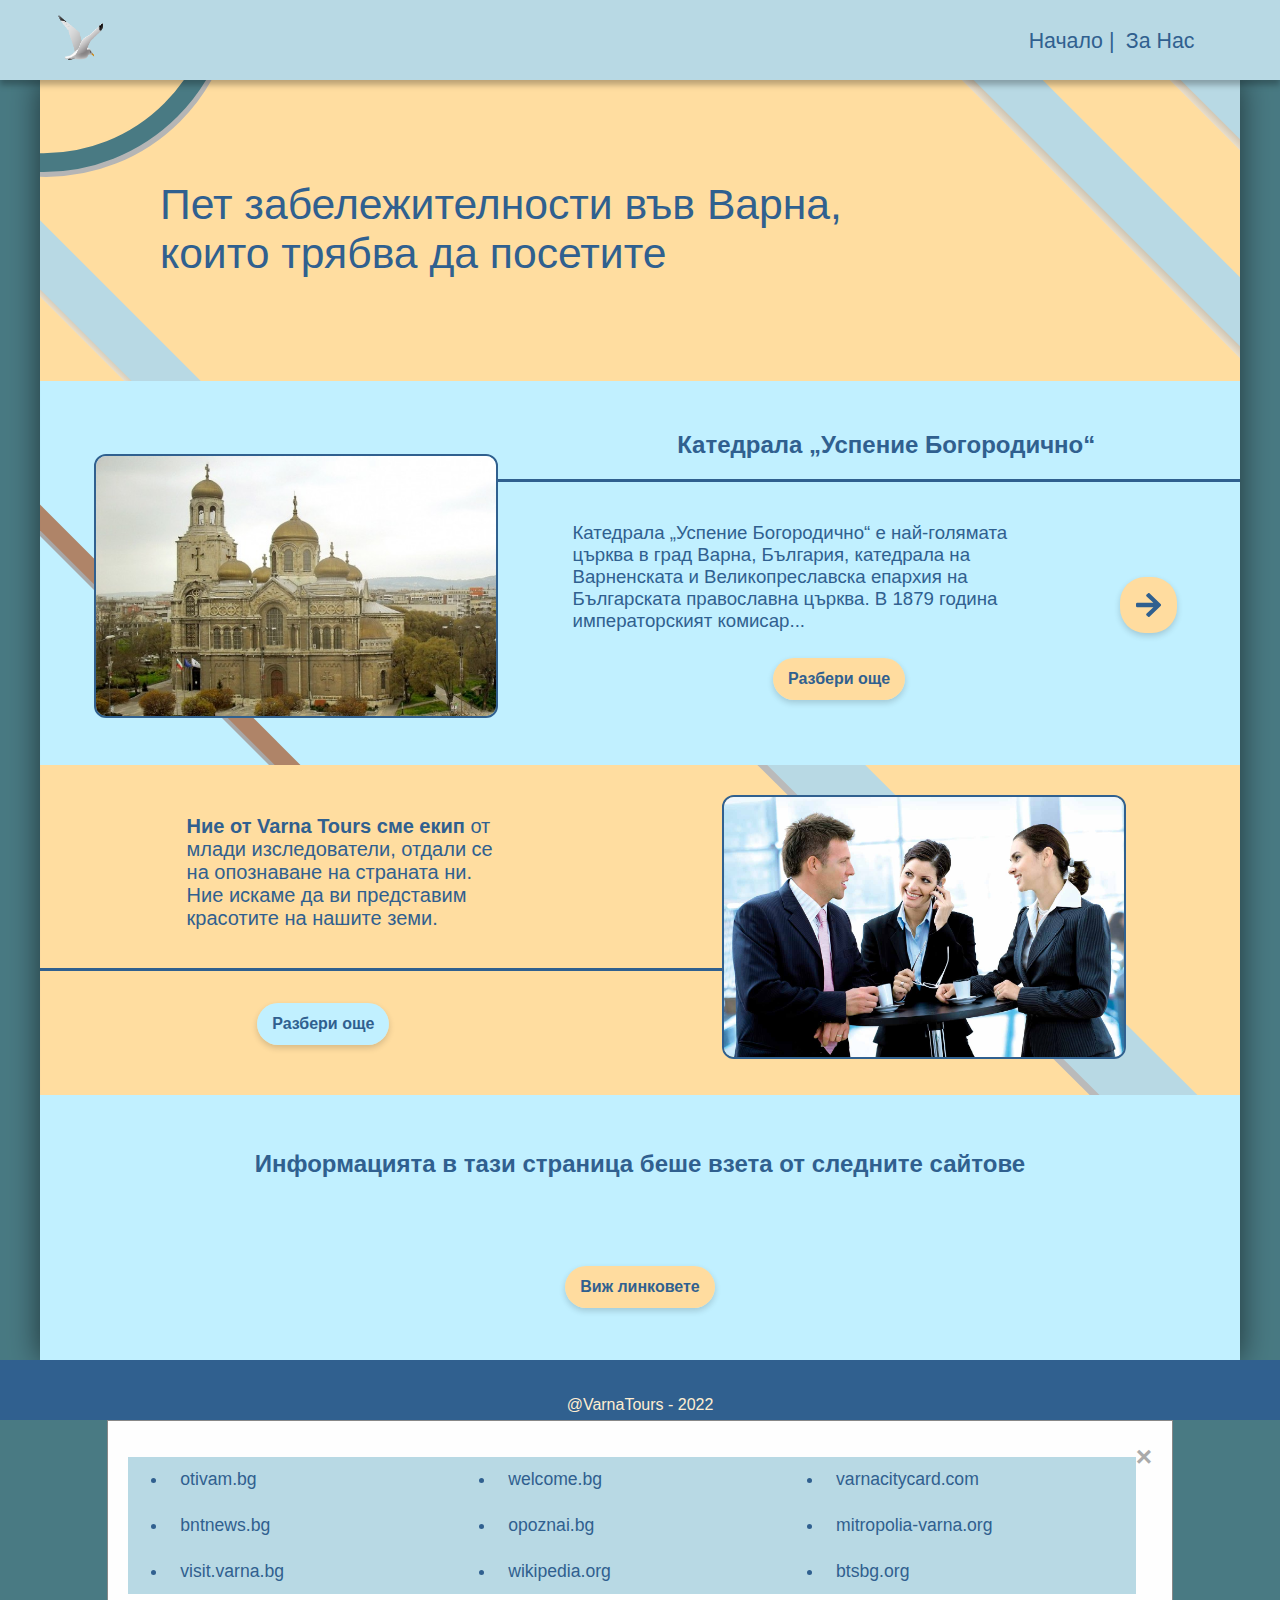
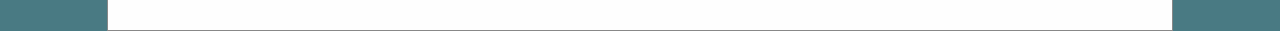
<file: html/index.html>
<!DOCTYPE html>
<html lang="en">

<head>
    <link rel="icon" type="image/png" sizes="32x32" href="../img/logo.png">
    <meta charset="UTF-8">
    <meta http-equiv="X-UA-Compatible" content="IE=edge">
    <meta name="viewport" content="width=device-width, initial-scale=1.0">
    <title>VarnaTours</title>
    <script src="../js/index.js"></script>
    <script src="../js/indexStarter.js"></script>
    <script src="../js/popUpWindow.js"></script>
    <link href="../css/index.css"  rel="stylesheet">
    <link href="../css/modal.css"  rel="stylesheet">
    <link href="../css/common.css"  rel="stylesheet">
</head>

<body>
    <nav>
        <div class="logo">
            <a href="../html/index.html"><img src="../img/logo.png"></a>
        </div>
        <div class="nav-buttons"><!--Nav Buttons-->
            <a href="../html/index.html">Начало</a>
            <div class="vertical-line">|</div>
            <a href="../html/AboutUs.html">За Нас</a>
        </div>
    </nav>
    <main>
        <header>
            <h1>Пет забележителности във Варна,<br>които трябва да посетите</h1>
        </header>
        <section class="cards">
            <!--Cards-->
            <div id="katedrala">
                <!--Card-->
                <img class="card-img" src="../img/Katedralata/3.jpg" alt="katedrala">
                <div class="card-info">
                    <div>
                        <h2>Катедрала „Успение Богородично“</h2>
                    </div>
                    <p> Катедрала „Успение Богородично“ е най-голямата църква в град Варна, България, 
                        катедрала на Варненската и Великопреславска 
                        епархия на Българската православна църква. В 1879 година императорският комисар...  </p><br> <!--Text-->
                    <a class="button-more button-orange" href="../html/katedrala.html">Разбери още</a>
                </div>
                <button onclick="moveSlides()">
                    <img src="../SVG/Icon awesome-arrow-right.svg" alt="">
                </button>
            </div>
                

            <div id="termi">
                <!--Card-->
                <img class="card-img" src="../img/Rimski_Termi/1.jpg" alt="termi">
                <div class="card-info">
                    <div>
                        <h2>Римски терми</h2>
                    </div>
                    <p> Римските терми се намират в югоизточната част на съвременния 
                        град Варна, в близост до пристанището и са сред най-запазените
                         архитектурни паметници от античния период в България.</p><br> <!--Text-->
                    <a class="button-more button-orange" href="../html/termi.html">Разбери още</a>
                </div>
                <button onclick="moveSlides()">
                    <img src="../SVG/Icon awesome-arrow-right.svg" alt="">
                </button>
            </div>
            
            <div id="galata">
                <!--Card-->
                <img class="card-img" src="../img/Gledka_Galata/2.jpg" alt="galata">
                <div class="card-info">
                    <div>
                        <h2>Панорамна гледка "Галата"</h2>
                    </div>
                    <p>Панорамна площадка „Галата“ е едно от онези
                        места в Морската столица, които задължително
                        трябва да се посетят. Намира по пътя към
                        варненския квартал „Галата“ и открива невероятен
                        изглед към морето и града.</p><br> <!--Text-->
                    <a class="button-more button-orange" href="../html/galata.html">Разбери още</a>
                </div>
                <button onclick="moveSlides()">
                    <img src="../SVG/Icon awesome-arrow-right.svg" alt="">
                </button>
            </div>

            <div id="aladja">
                <!--Card-->
                <img class="card-img" src="../img/Aladja_Manastir/1.jpg" alt="aladja">
                <div class="card-info">
                    <div>
                        <h2>Аладжа манастир</h2>
                    </div>
                    <p> Аладжа манастир е средновековен скален манастир в България.
                         Намира се на около 17 km от град Варна и на 3 km от курорта 
                         „Златни пясъци“. Старото християнско име на манастира е неизвестно. </p><br> <!--Text-->
                    <a class="button-more button-orange" href="../html/aladja.html">Разбери още</a>
                </div>
                <button onclick="moveSlides()">
                    <img src="../SVG/Icon awesome-arrow-right.svg" alt="">
                </button>
            </div>

            <div id="akvarium">
                <!--Card-->
                <img class="card-img" src="../img/Akvarium/1.jpeg" alt="akvarium">
                <div class="card-info">
                    <div>
                        <h2>Аквариум</h2>
                    </div>
                    <p> Аквариум Варна  е център за популяризиране на черноморската
                         флора и фауна, на хидрологичните и хидрохимични особености
                          на Черно море. Живата експозиция на Аквариума обхваща представители на всички групи...</p><br> <!--Text-->
                    <a class="button-more button-orange" href="../html/akvarium.html">Разбери още</a>
                </div>
                <button onclick="moveSlides()">
                    <img src="../SVG/Icon awesome-arrow-right.svg" alt="">
                </button>
            </div>

        </section>
        <section class="about-us">
            <!--About Us-->
            <img src="../img/colleagues.jpg" alt="">
            <div>
                <p>
                    <strong>Ние от Varna Tours сме екип</strong> от
                    млади изследователи, отдали се на опознаване на
                    страната ни. Ние искаме да ви представим
                    красотите на нашите земи.
                </p><br>
                <a class="button-more button-blue" href="../html/aboutUs.html">Разбери още</a>
            </div>
        </section>
        <section class="link-info">
            <!--Links-->
            <h2>Информацията в тази страница беше взета от следните сайтове</h2><br>
            <a onclick="popUpInfo()" class="button-more button-orange">Виж линковете</a>
        </section>
    </main>
    <footer>
        <p>@VarnaTours - 2022</p>
    </footer>
</body>

<!-- The Modal -->
<div id="myModal" class="modal">

  <!-- Modal content -->
  <div class="modal-content">
    <span class="close">&times;</span>
        <ul id="listForModal">
            <a href="https://otivam.bg"><li>otivam.bg</li></a>
            <a href="https://bntnews.bg"><li>bntnews.bg</li></a>
            <a href="https://visit.varna.bg"><li>visit.varna.bg</li></a>
            <a href="https://welcome.bg"><li>welcome.bg</li></a>
            <a href="https://opoznai.bg"><li>opoznai.bg</li></a>
            <a href="https://wikipedia.org"><li>wikipedia.org</li></a>
            <a href="https://varnacitycard.com"><li>varnacitycard.com</li></a>
            <a href="https://mitropolia-varna.org"><li>mitropolia-varna.org</li></a>
            <a href="https://btsbg.org"><li>btsbg.org</li></a>
        </ul>
    </div>

</div>

</html>
</file>
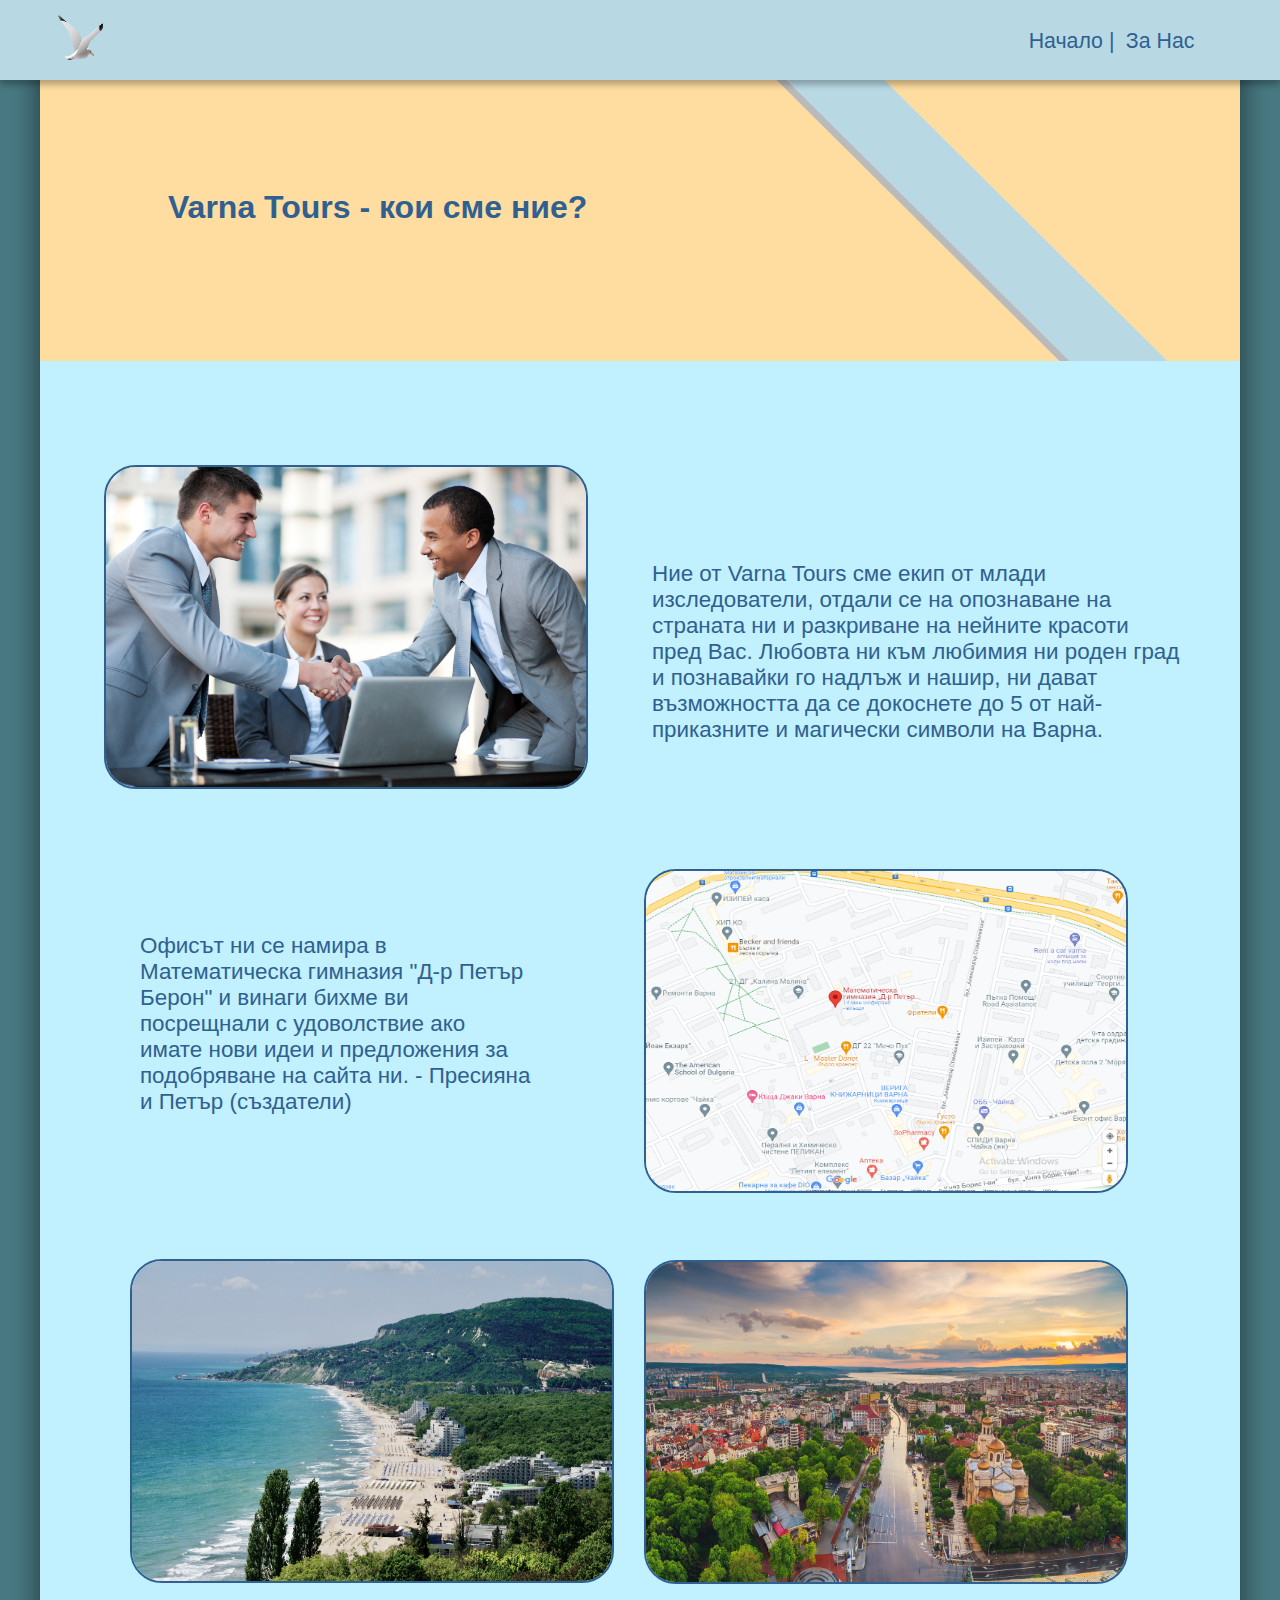
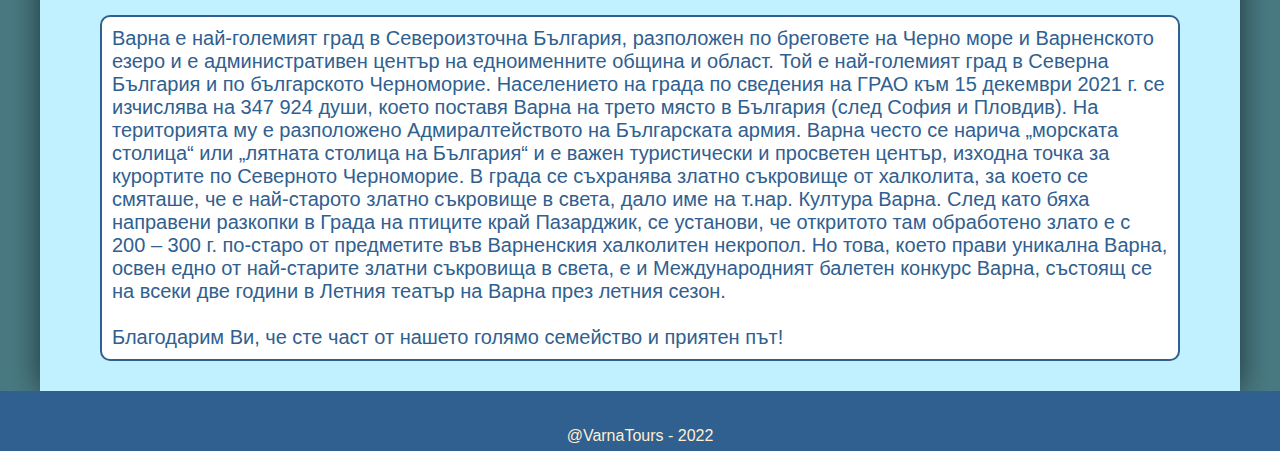
<file: html/aboutUs.html>
<!DOCTYPE html>
<html lang="en">
<head>
    <link rel="icon" type="image/png" sizes="32x32" href="../img/logo.png">
    <meta charset="UTF-8">
    <meta http-equiv="X-UA-Compatible" content="IE=edge">
    <meta name="viewport" content="width=device-width, initial-scale=1.0">
    <title>AboutUs</title>
    <link href="../css/common.css"  rel="stylesheet">
    <link href="../css/about-us.css"  rel="stylesheet">
</head>
<body>
    <nav>
        <div class="logo">
            <a href="../html/index.html"><img src="../img/logo.png"></a>
        </div>
        <div class="nav-buttons"><!--Nav Buttons-->
            <a href="../html/index.html">Начало</a>
            <div class="vertical-line">|</div>
            <a href="../html/AboutUs.html">За Нас</a>
        </div>
    </nav>
    <main>
        <section>
            <header>
                <h1>
                    Varna Tours - кои сме ние?
                </h1>
                
            </header>
        </section>
        <section>
            <img id="businessman" src="../img/AboutUs/businessman-handshake.jpg">
            <p id="top-text">Ние от Varna Tours сме екип от млади изследователи, отдали се 
                на опознаване на страната ни и разкриване на нейните красоти пред Вас. Любовта 
                ни към любимия ни роден град и познавайки го надлъж и нашир, ни дават възможността да
                 се докоснете до 5 от най-приказните и магически символи на Варна.
            </p>
            <img id="mg" src="../img/AboutUs/мг.png" alt="">
            <p id="second-left-text">
                    Офисът ни се намира в Математическа гимназия "Д-р Петър Берон" и винаги бихме ви посрещнали с удоволствие 
                    ако имате нови идеи и предложения за подобряване на сайта ни. - Пресияна и Петър (създатели)
            </p>
            <img id="line-1" src="../img/AboutUs/travel-guide-varna.width-1600.jpg" alt="">
            <img id="line-2" src="../img/AboutUs/768x432.jpg" alt="">
            <p id="big-text">
                Варна е най-големият град в Североизточна България, разположен по бреговете на Черно море
                 и Варненското езеро и е административен център на едноименните община и област. Той е най-големият
                  град в Северна България и по българското Черноморие. Населението на града по сведения на ГРАО към 
                  15 декември 2021 г. се изчислява на 347 924 души, което поставя Варна на трето място в България 
                  (след София и Пловдив). На територията му е разположено Адмиралтейството на Българската армия.
                   Варна често се нарича „морската столица“ или „лятната столица на България“ и е важен туристически 
                   и просветен център, изходна точка за курортите по Северното Черноморие.
                    В града се съхранява златно съкровище от халколита, за което се смяташе, че е най-старото 
                    златно съкровище в света, дало име на т.нар. Култура Варна. След като бяха направени разкопки в 
                    Града на птиците край Пазарджик, се установи, че откритото там обработено злато е с 200 – 300 г. 
                    по-старо от предметите във Варненския халколитен некропол. Но това, което прави уникална Варна, 
                    освен едно от най-старите златни съкровища в света, е и Международният балетен конкурс Варна, 
                    състоящ се на всеки две години в Летния театър на Варна през летния сезон.
            <br><br>
            
                Благодарим Ви, че сте част от нашето голямо семейство и приятен път!
            </p>
        </section>
    </main>
    <footer>
        <p>@VarnaTours - 2022</p>
    </footer>
</body>
</html>
</file>
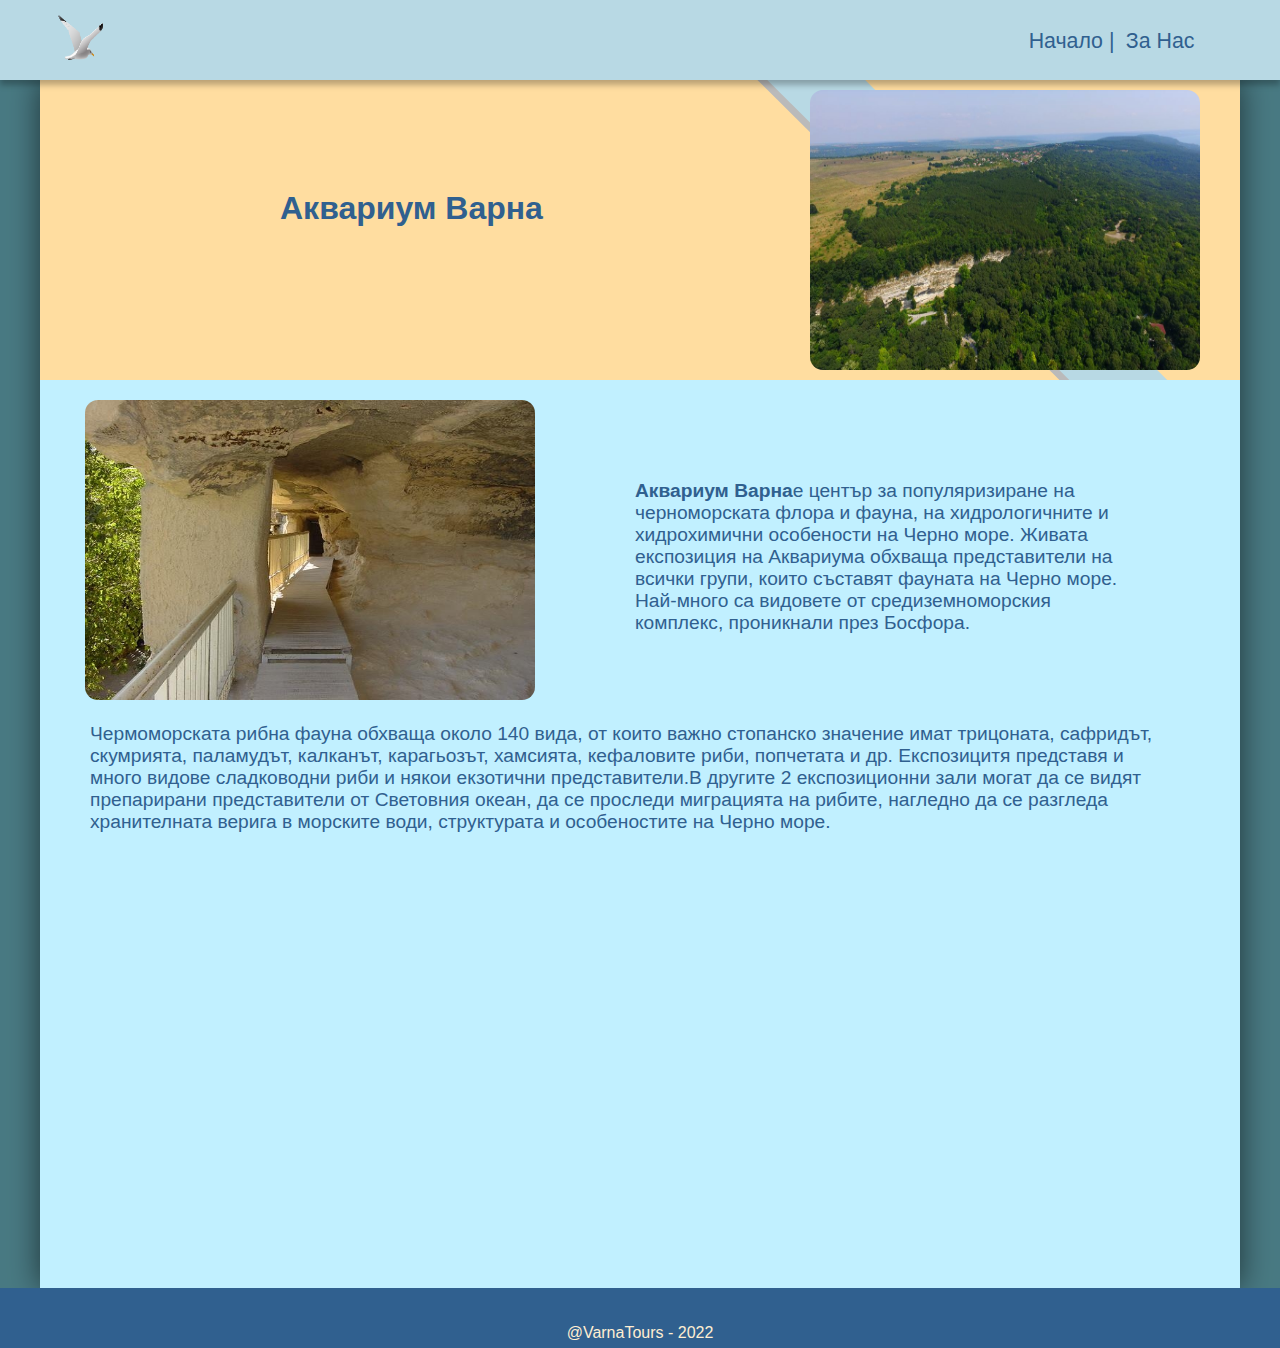
<file: html/place-pages/akvarium.html>
<!DOCTYPE html>
<html lang="en">

<head>
    <link rel="icon" type="image/png" sizes="32x32" href="../../img/logo.png">
    <meta charset="UTF-8">
    <meta http-equiv="X-UA-Compatible" content="IE=edge">
    <meta name="viewport" content="width=device-width, initial-scale=1.0">
    <title>Аквариум</title>
    <link href="../../css/common.css" rel="stylesheet">
    <link href="../../css/place-page.css" rel="stylesheet">
</head>

<body>
    <nav>
        <div class="logo">
            <a href="../../html/index.html"><img src="../../img/logo.png"></a>
        </div>
        <div class="nav-buttons">
            <!--Nav Buttons-->
            <a href="../../html/index.html">Начало</a>
            <div class="vertical-line">|</div>
            <a href="../../html/AboutUs.html">За Нас</a>
        </div>
    </nav>
    <main>
        <header>
            <img src="../../img/Aladja_Manastir/3.jpg" alt="">
            <div>
                <h1>Аквариум Варна</h1>
            </div>
        </header>
        <section>
            <div class="top-part">
                <img src="../../img/Aladja_Manastir/2.jpg" alt="">
                <p><strong>Аквариум Варна</strong>е център за популяризиране на черноморската флора и фауна,
                     на хидрологичните и хидрохимични особености на Черно море.
                    Живата експозиция на Аквариума обхваща представители на всички групи,
                     които съставят фауната на Черно море. Най-много са видовете от средиземноморския комплекс,
                     проникнали през Босфора. 
                </p>
            </div>
            <div class="bottom-part">
                <p>Чермоморската рибна фауна обхваща около 140 вида, от които важно стопанско 
                    значение имат трицоната, сафридът, скумрията, паламудът, калканът, карагьозът,
                     хамсията, кефаловите риби, попчетата и др. Експозицитя представя и много видове
                      сладководни риби и някои екзотични представители.В другите 2 експозиционни зали 
                      могат да се видят препарирани представители от Световния океан, да се проследи 
                      миграцията на рибите, нагледно да се разгледа хранителната верига в морските води, 
                      структурата и особеностите на Черно море.
                    
                    
                </p>
            </div>
        </section>
        <style>
            iframe{
                margin-left: 12em;
                text-align: center;
                width: 50em;
                height: 27em;
            }
        </style>
            <!-- Video -->
            <iframe width="560" height="315" src="https://www.youtube.com/embed/EE0q-N6RcJ8" 
                title="YouTube video player" frameborder="0" 
                allow="accelerometer; autoplay; clipboard-write; encrypted-media; gyroscope; picture-in-picture" allowfullscreen>
            </iframe>
        </section>
    </main>
    <footer>
        <p>@VarnaTours - 2022</p>
    </footer>
</body>
</html>
</file>
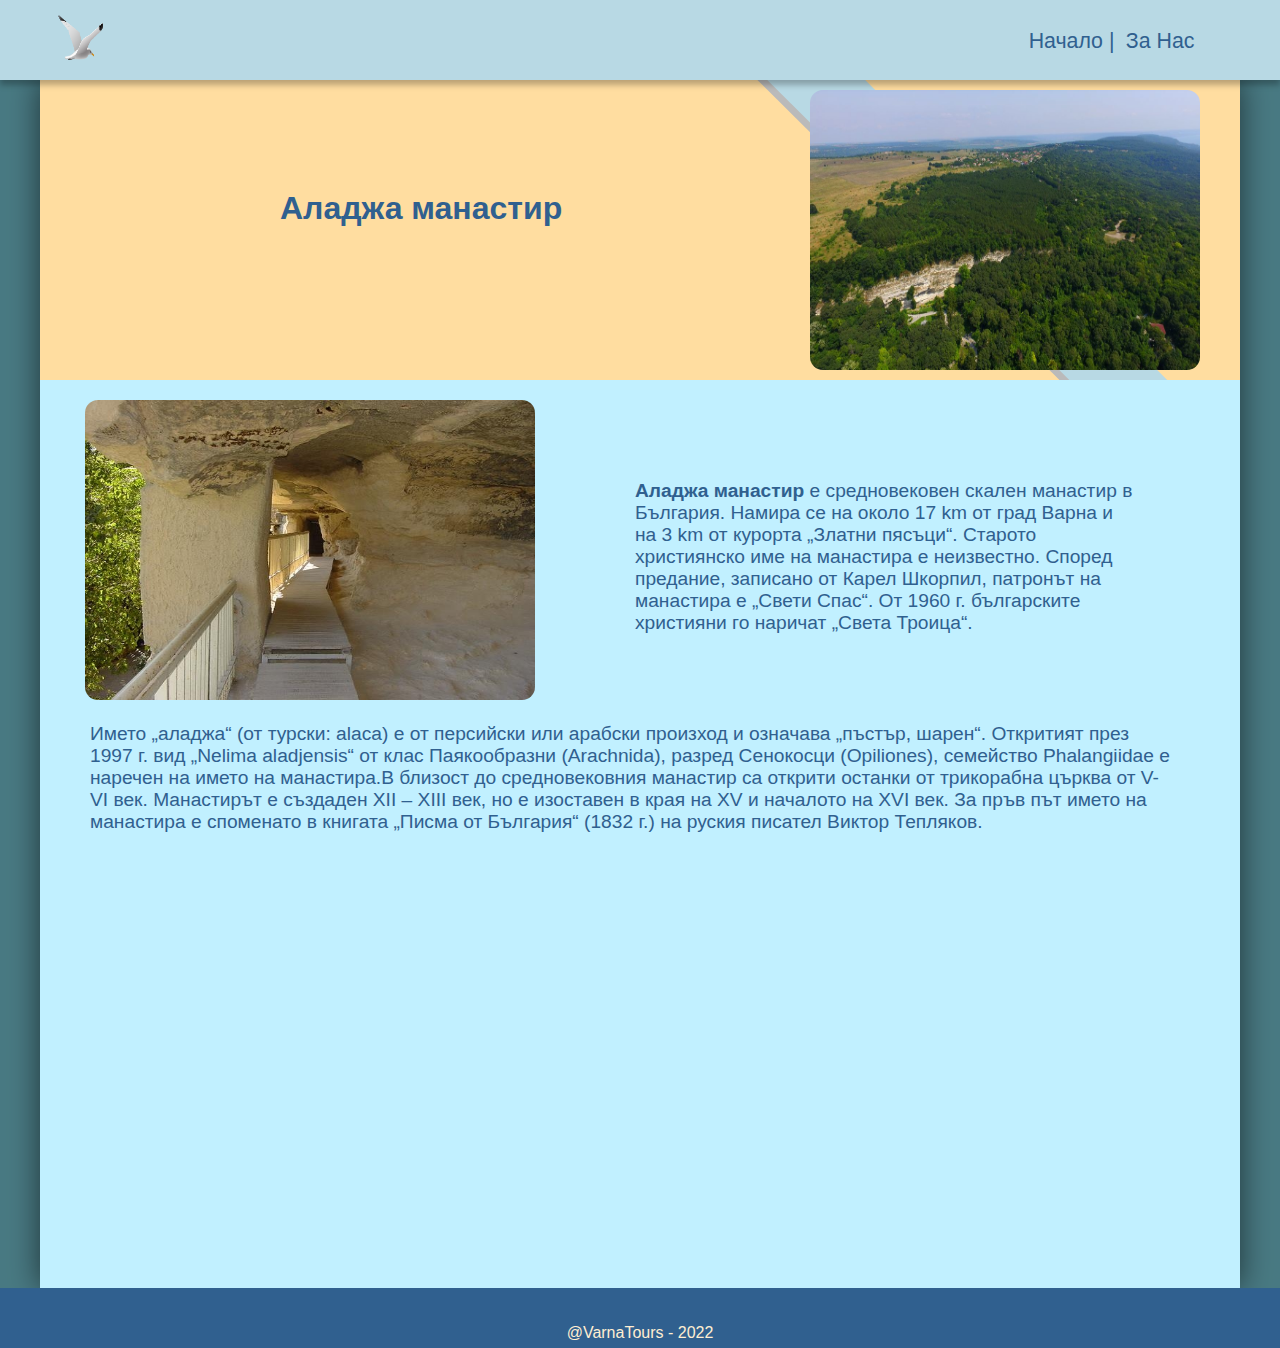
<file: html/place-pages/aladja.html>
<!DOCTYPE html>
<html lang="en">

<head>
    <link rel="icon" type="image/png" sizes="32x32" href="../../img/logo.png">
    <meta charset="UTF-8">
    <meta http-equiv="X-UA-Compatible" content="IE=edge">
    <meta name="viewport" content="width=device-width, initial-scale=1.0">
    <title>Аладжа манастир</title>
    <link href="../../css/common.css" rel="stylesheet">
    <link href="../../css/place-page.css" rel="stylesheet">
</head>

<body>
    <nav>
        <div class="logo">
            <a href="../../html/index.html"><img src="../../img/logo.png"></a>
        </div>
        <div class="nav-buttons">
            <!--Nav Buttons-->
            <a href="../../html/index.html">Начало</a>
            <div class="vertical-line">|</div>
            <a href="../../html/AboutUs.html">За Нас</a>
        </div>
    </nav>
    <main>
        <header>
            <img src="../../img/Aladja_Manastir/3.jpg" alt="">
            <div>
                <h1>Аладжа манастир</h1>
            </div>
        </header>
        <section>
            <div class="top-part">
                <img src="../../img/Aladja_Manastir/2.jpg" alt="">
                <p><strong>Аладжа манастир</strong> е средновековен скален манастир в България. 
                    Намира се на около 17 km от град Варна и на 3 km от курорта „Златни пясъци“.
                     Старото християнско име на манастира е неизвестно. Според предание, записано
                      от Карел Шкорпил, патронът на манастира е „Свети Спас“.
                      От 1960 г. българските християни го наричат „Света Троица“.
                </p>
            </div>
            <div class="bottom-part">
                <p>Името „аладжа“ (от турски: alaca) е от персийски или арабски произход и означава 
                    „пъстър, шарен“. Откритият през 1997 г. вид „Nelima aladjensis“ от клас Паякообразни
                     (Arachnida), разред Сенокосци (Opiliones), семейство Phalangiidae е наречен на името 
                     на манастира.В близост до средновековния манастир са открити останки от трикорабна църква от V-VI век.
                     Манастирът е създаден XII – XIII век, но е изоставен в края на XV и началото на XVI век. 
                     За пръв път името на манастира е споменато в книгата „Писма от България“ (1832 г.) на руския писател Виктор Тепляков.
                    
                </p>
            </div>
        </section>
        <style>
            iframe{
                margin-left: 12em;
                text-align: center;
                width: 50em;
                height: 27em;
            }
        </style>
            <!-- Video -->
            <iframe width="560" height="315" src="https://www.youtube.com/embed/CWfFwP74hLk" 
                title="YouTube video player" frameborder="0" 
                allow="accelerometer; autoplay; clipboard-write; encrypted-media; gyroscope; picture-in-picture" allowfullscreen>
            </iframe>
        </section>
    </main>
    <footer>
        <p>@VarnaTours - 2022</p>
    </footer>
</body>

</html>
</file>
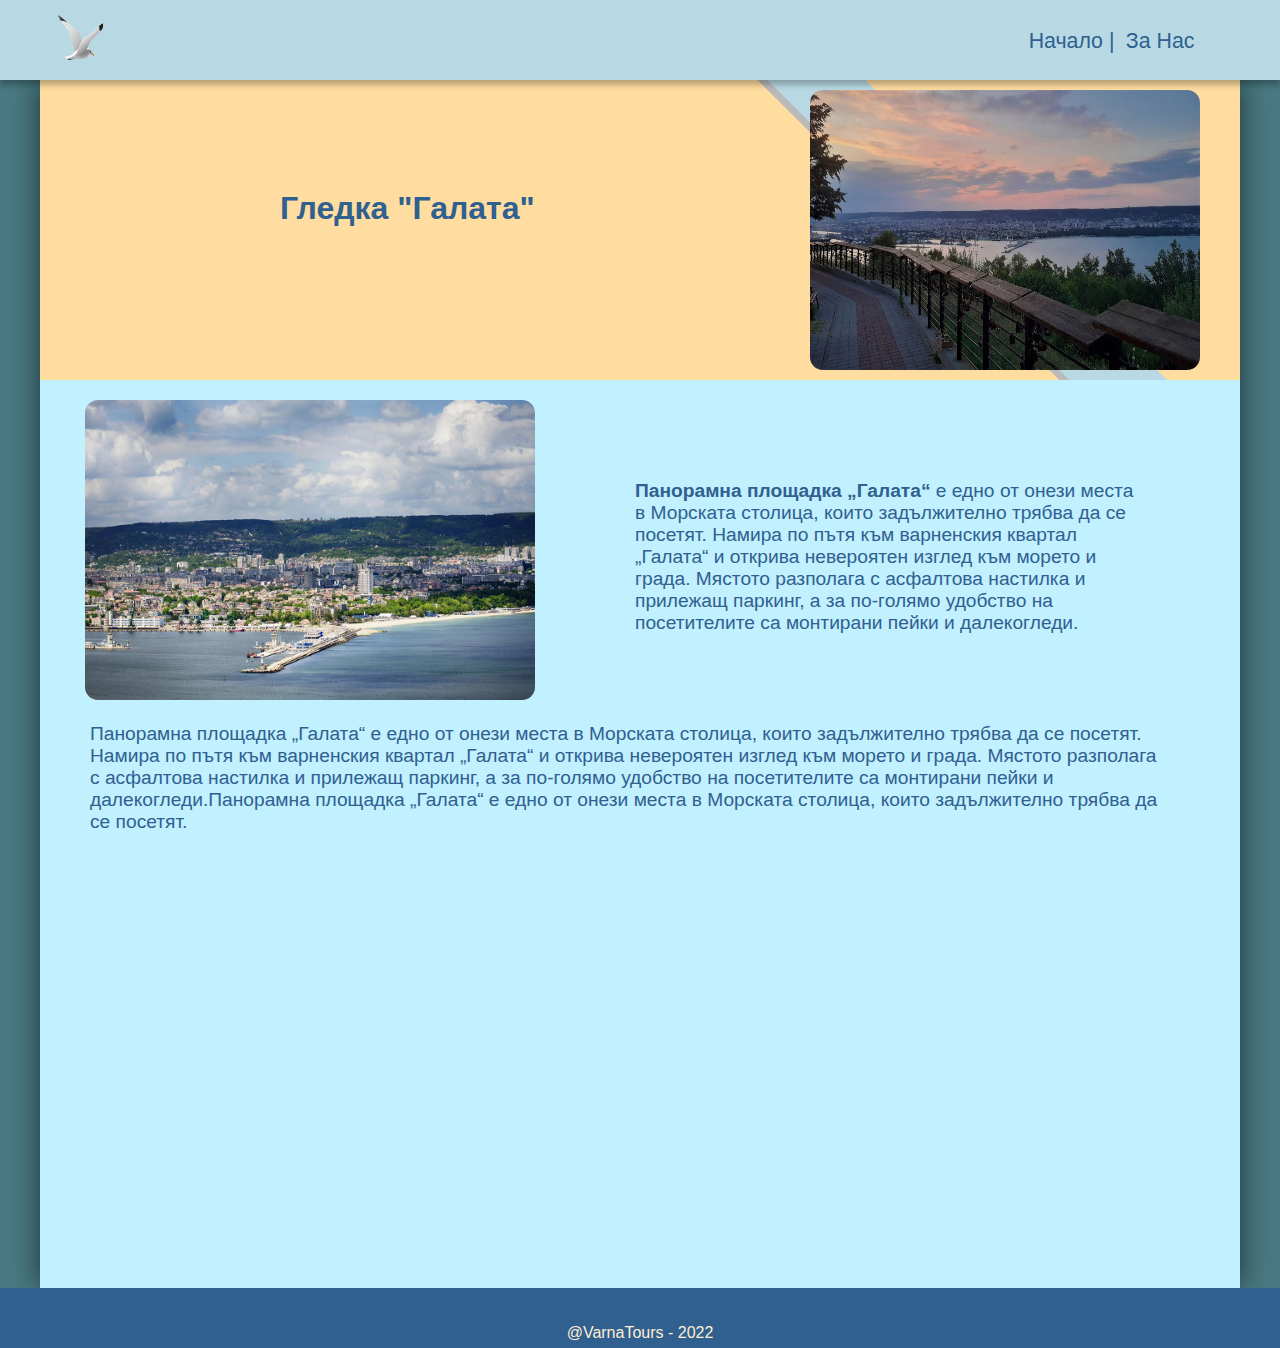
<file: html/place-pages/galata.html>
<!DOCTYPE html>
<html lang="en">

<head>
    <link rel="icon" type="image/png" sizes="32x32" href="../../img/logo.png">
    <meta charset="UTF-8">
    <meta http-equiv="X-UA-Compatible" content="IE=edge">
    <meta name="viewport" content="width=device-width, initial-scale=1.0">
    <title>Панорамна гледка</title>
    <link href="../../css/common.css" rel="stylesheet">
    <link href="../../css/place-page.css" rel="stylesheet">
</head>

<body>
    <nav>
        <div class="logo">
            <a href="../../html/index.html"><img src="../../img/logo.png"></a>
        </div>
        <div class="nav-buttons">
            <!--Nav Buttons-->
            <a href="../../html/index.html">Начало</a>
            <div class="vertical-line">|</div>
            <a href="../../html/AboutUs.html">За Нас</a>
        </div>
    </nav>
    <main>
        <header>
            <img src="../../img/Gledka_Galata/1.jpg" alt="">
            <div>
                <h1>Гледка "Галата"</h1>
            </div>
        </header>
        <section>
            <div class="top-part">
                <img src="../../img/Gledka_Galata/3.jpg" alt="">
                <p><strong>Панорамна площадка „Галата“</strong> е едно от онези места в Морската столица, които
                    задължително
                    трябва да се посетят. Намира по пътя към варненския квартал „Галата“ и открива невероятен изглед към
                    морето и града.
                    Мястото разполага с асфалтова настилка и прилежащ паркинг, а за по-голямо удобство на посетителите
                    са монтирани пейки и далекогледи.
                </p>
            </div>
            <div class="bottom-part">
                <p>Панорамна площадка „Галата“ е едно от онези места в Морската столица, които задължително трябва да се
                    посетят. Намира по пътя към варненския квартал „Галата“ и открива невероятен изглед към морето и
                    града.
                    Мястото разполага с асфалтова настилка и прилежащ паркинг, а за по-голямо удобство на посетителите
                    са
                    монтирани пейки и далекогледи.Панорамна площадка „Галата“ е едно от онези места в Морската столица,
                    които задължително трябва да се посетят.
                </p>
            </div>
        </section>
        <section class="video-section">
            <iframe src="https://www.youtube.com/embed/bdXxF_yFixI"
                title="YouTube video player" frameborder="0"
                allow="accelerometer; autoplay; clipboard-write; encrypted-media; gyroscope; picture-in-picture"
                allowfullscreen>
            </iframe>
        </section>
    </main>
    <footer>
        <p>@VarnaTours - 2022</p>
    </footer>
</body>

</html>
<!-- Video 
    <iframe width="560" height="315" src="https://www.youtube.com/embed/bdXxF_yFixI" 
        title="YouTube video player" frameborder="0" 
        allow="accelerometer; autoplay; clipboard-write; encrypted-media; gyroscope; picture-in-picture" allowfullscreen>
    </iframe>-->
</file>
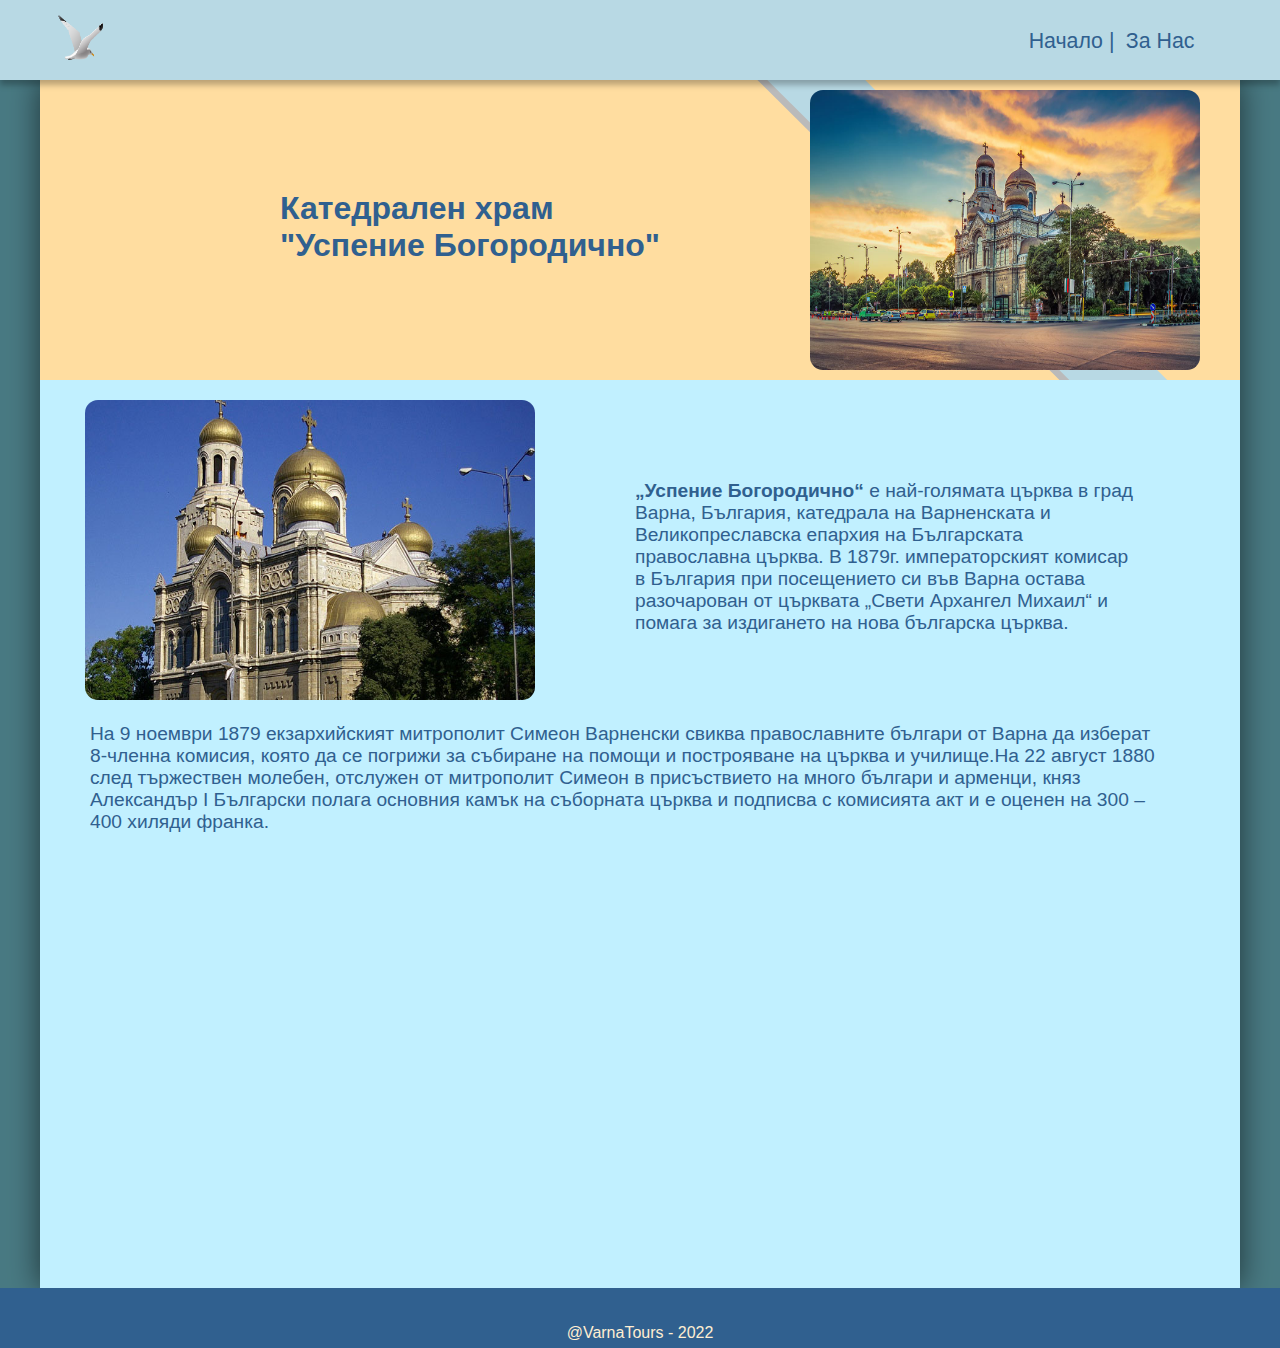
<file: html/place-pages/katedrala.html>
<!DOCTYPE html>
<html lang="en">

<head>
    <link rel="icon" type="image/png" sizes="32x32" href="../../img/logo.png">
    <meta charset="UTF-8">
    <meta http-equiv="X-UA-Compatible" content="IE=edge">
    <meta name="viewport" content="width=device-width, initial-scale=1.0">
    <title>Катедрален храм</title>
    <link href="../../css/common.css" rel="stylesheet">
    <link href="../../css/place-page.css" rel="stylesheet">
</head>

<body>
    <nav>
        <div class="logo">
            <a href="../../html/index.html"><img src="../../img/logo.png"></a>
        </div>
        <div class="nav-buttons">
            <!--Nav Buttons-->
            <a href="../../html/index.html">Начало</a>
            <div class="vertical-line">|</div>
            <a href="../../html/AboutUs.html">За Нас</a>
        </div>
    </nav>
    <main>
        <header>
            <img src="../../img/Katedralata/1.jpg" alt="">
            <div>
                <h1>Катедрален храм<br> "Успение Богородично"</h1>
            </div>
        </header>
        <section>
            <div class="top-part">
                <img src="../../img/Katedralata/2.jpg" alt="">
                <p><strong>„Успение Богородично“</strong> е най-голямата църква в град Варна, България,
                     катедрала на Варненската и Великопреславска епархия на Българската православна църква.
                      В 1879г. императорският комисар в България
                       при посещението си във Варна остава разочарован от църквата „Свети Архангел Михаил“ и помaга 
                      за издигането на нова българска църква.
                </p>
            </div>
            <div class="bottom-part">
                <p>На 9 ноември 1879 екзархийският митрополит Симеон Варненски свиква православните 
                    българи от Варна да изберат 8-членна комисия, която да се погрижи за събиране на 
                    помощи и построяване на църква и училище.На 22 август 1880 след тържествен молебен,
                     отслужен от митрополит Симеон в присъствието на много българи и арменци, княз Александър
                      I Български полага основния камък на съборната църква и подписва с комисията акт и е оценен на 300 – 400 хиляди франка. 
                </p>
            </div>
        </section>
        <section class="video-section">
                <!-- Video -->
            <iframe width="560" height="315" src="https://www.youtube.com/embed/4wdB-fqTW0s" 
                title="YouTube video player" frameborder="0" 
                allow="accelerometer; autoplay; clipboard-write; encrypted-media; gyroscope; picture-in-picture" allowfullscreen>
            </iframe>
        </section>
    </main>
    
    <footer>
        <p>@VarnaTours - 2022</p>
    </footer>
</body>

</html>
</file>
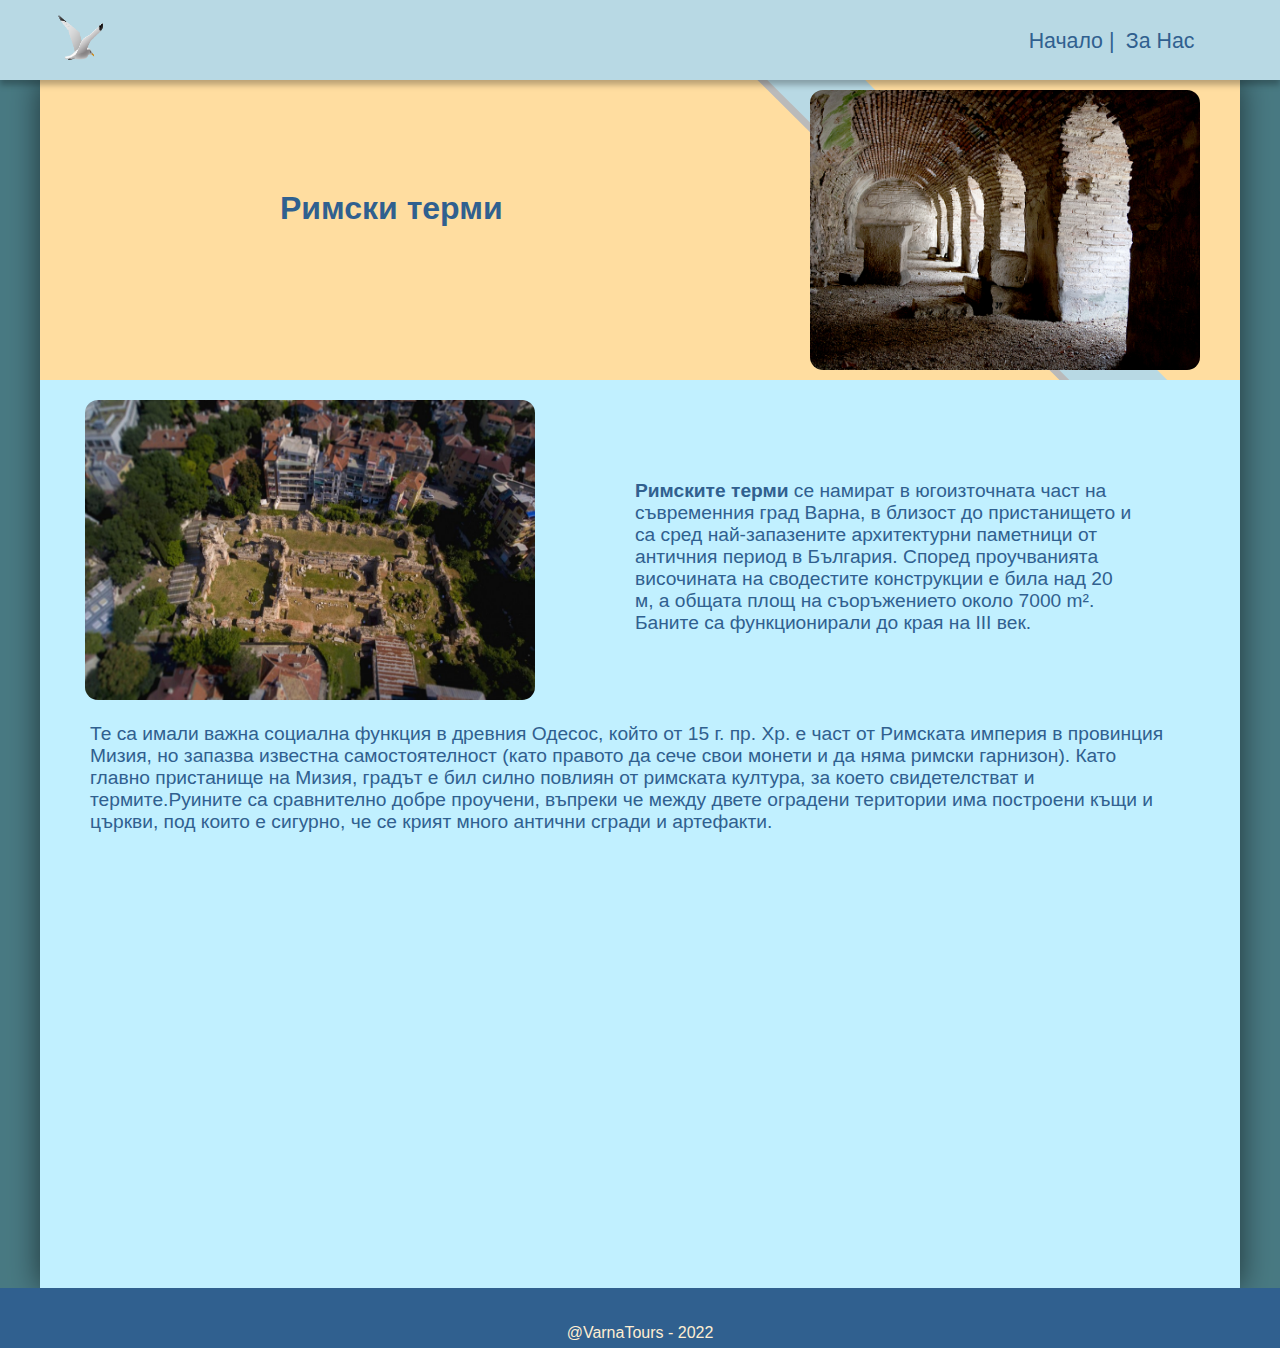
<file: html/place-pages/termi.html>
<!DOCTYPE html>
<html lang="en">

<head>
    <link rel="icon" type="image/png" sizes="32x32" href="../../img/logo.png">
    <meta charset="UTF-8">
    <meta http-equiv="X-UA-Compatible" content="IE=edge">
    <meta name="viewport" content="width=device-width, initial-scale=1.0">
    <title>Римските терми</title>
    <link href="../../css/common.css" rel="stylesheet">
    <link href="../../css/place-page.css" rel="stylesheet">
</head>

<body>
    <nav>
        <div class="logo">
            <a href="../../html/index.html"><img src="../../img/logo.png"></a>
        </div>
        <div class="nav-buttons">
            <!--Nav Buttons-->
            <a href="../../html/index.html">Начало</a>
            <div class="vertical-line">|</div>
            <a href="../../html/AboutUs.html">За Нас</a>
        </div>
    </nav>
    <main>
        <header>
            <img src="../../img/Rimski_Termi/3.jpg" alt="">
            <div>
                <h1>Римски терми</h1>
            </div>
        </header>
        <section>
            <div class="top-part">
                <img src="../../img/Rimski_Termi/2.jpg" alt="">
                <p><strong>Римските терми</strong> се намират в югоизточната част на съвременния град Варна,
                     в близост до пристанището и са сред най-запазените архитектурни паметници от античния 
                     период в България. Според проучванията височината на сводестите конструкции е била над 20 м, а
                      общата площ на съоръжението около 7000 m². Баните са функционирали до края на III век. 
                </p>
            </div>
            <div class="bottom-part">
                <p>Те са имали важна социална функция в древния Одесос, който от 15 г. пр. Хр. е част от Римската 
                    империя в провинция Мизия, но запазва известна самостоятелност (като правото да сече свои 
                    монети и да няма римски гарнизон). Като главно пристанище на Мизия, градът е бил силно 
                    повлиян от римската култура, за което свидетелстват и термите.Руините са сравнително добре проучени, 
                    въпреки че между двете оградени територии има построени къщи и църкви, под които е сигурно, че се крият 
                    много антични сгради и артефакти. 
                </p>
            </div>
        </section>
        <section class="video-section">
             <!-- Video -->
            <iframe width="560" height="315" src="https://www.youtube.com/embed/nDLLoupJCQE" 
                title="YouTube video player" frameborder="0" 
                allow="accelerometer; autoplay; clipboard-write; encrypted-media; gyroscope; picture-in-picture" allowfullscreen>
            </iframe>
        </section>
    </main>
    
    <footer>
        <p>@VarnaTours - 2022</p>
    </footer>
</body>

</html>
</file>
<file: css/index.css>
.button-more{
    font-weight: bold;
    padding-left:15px;
    padding-right:15px;
    padding-top:12px;
    padding-bottom:13px;
    border:1px solid black;
    border-radius: 25px;
    box-shadow: 0px 3px 6px #00000029;
    user-select: none;
}

.button-more:hover{
    text-decoration: none;
    cursor:pointer;
    transition: 0.4s;
}

.button-orange{
    background-color: #FFDC9F;
    border-width: 0px;
}

.button-orange:hover{
    background-color: #ffeed2;
}

.button-blue{
    background-color: #C1F0FF;
    border-width: 0px;
}

.button-blue:hover{
    background-color: #d2f4ff;
}

header{
    background-image: url("../SVG/Header_fixed.svg");
    background-repeat: no-repeat;
    min-height: 301px;
}

header h1{
    display: inline-block;
    margin-left: 10%;
    margin-top:100px;
    font-weight: 500;
    font-size:32pt;
}

.cards{
    background-image: url("../SVG/Card_fixed.svg");
    background-repeat: no-repeat;
    min-height: 354px;
    padding-top: 2.5%;
    padding-left:4.5%;
}

.cards button{
    float:right;
    position: relative;
    margin-right: 5.5%;
    margin-top: -8%;
    background-color: #FFDC9F;
    border-width: 0px;
    padding:16px;
    padding-bottom: 13px;
    border-radius: 25px;
    box-shadow: 0px 3px 6px #00000029;
}

.cards button:hover{
    cursor:pointer;
    transition: 0.4s;
    background-color: #ffeed2;
}

.card-img{
    margin-top:2%;
    margin-right: 3%;
    width: 400px;
    height: 260px;
    float: left;
    
    border: 2px solid #30608F;
    border-radius: 12px;
}

.card-info div{
    text-align: center;
    border-bottom: 3px solid #30608F;
}

.card-info p{
    display: inline-block;
    width:40%;
    margin-top:40px;
    margin-left: 3.5%;
    font-size: 14pt;
}

.card-info a{
    margin-left: 21%;
    position: relative;
    top:20px;
}

.about-us{
    background-image: url("../SVG/AboutUs_fixed.svg");
    background-repeat: no-repeat;
    min-height: 300px;
    padding-top: 2.5%;
    padding-right:9.5%;
}

.about-us img{
    width: 400px;
    height: 260px;
    float:right;
    border: 2px solid #30608F;
    border-radius: 12px;
}

.about-us p{
    display: inline-block;
    width:30%;
    margin-top:20px;
    margin-left: 13.5%;
    font-size: 15pt;
}

.about-us a{
    position: relative;
    margin-left: 20%;
    top:65px;
}

.about-us div{
    border-bottom: 3px solid #30608F;
}

.link-info{
    text-align: center;
    background-color: #C1F0FF;
    min-height: 230px;
    padding-top:35px;
}

.link-info h2{
    display: inline-block;
}

.link-info a{
    position: relative;
    top:80px;
}
</file>
<file: css/modal.css>
/* Modal Content */
.modal-content {
    background-color: #fefefe;
    margin: auto;
    padding: 20px;
    border: 1px solid #888;
    width: 80%;
    }
    
    /* The Close Button */
    .close {
    color: #aaaaaa;
    float: right;
    font-size: 28px;
    font-weight: bold;
    }
    
    .close:hover,
    .close:focus {
    color: #000;
    text-decoration: none;
    cursor: pointer;
    }
    
    ul#listForModal {
        background-color: #B8D9E4;
    columns: 3;
    -webkit-columns: 3;
    -moz-columns: 3;
    }
    
    li{
        color: #30608F;
        font-size: 1.1em;
        padding: 0.7em;
    }
</file>
<file: css/common.css>
a:any-link{
    color:#30608F;
    text-decoration: none;
}

body{
    margin: 0px;
    font-family: Tahoma, sans-serif;
    color: #30608F;
    background-color: #497A83;
}

main{
    width:1200px;
    margin:auto;
    box-shadow: 0px 0px 30px #00000094;
}

nav{
    position: relative;
    height: 80px;
    padding-left:4.5%;
    background-color: #B8D9E4;
    box-shadow: 0px 5px 6px #00000045;
    justify-content: space-around;
}

.logo{
    display:inline-block;
}

.logo img{
    height:45px;
    width: 45px;
    display: inline-block;
    margin-top:34%;
}

.nav-buttons{
    float:right;
    margin-right: 7%;
    position: relative;
    top:36%;
    font-size: 16pt;
}

.nav-buttons a, .nav-buttons div{
    display: inline-block;
}

.vertical-line{
    width: 1px;
    height:10px;
    border-width: 1px;
    border-color: #30608F;
    margin-right: 10px;
}

footer{
    background-color: #30608F;
    height: 60px;
    color:#ffeed2;
    text-align: center;
}

footer p{
    margin:0px;
    position:relative;
    top:36px;
}
</file>
<file: css/about-us.css>
main{
    margin-top: -40px;
    background-color: #C1F0FF;
    padding-bottom: 30px;
}

header{
    background-image: url("../SVG/AboutUs_fixed.svg");
    background-repeat: no-repeat;
    min-height: 300px;
}

h1{
    font-size: 2em;
    padding: 4em;
}

img#businessman{
    float: left;
    width: 30em;
    height: 20em;
    border-radius: 2em;
    border: 2px solid #30608F;
    margin: 4em;
    margin-top: -6em;
}

p#top-text{
    font-size: 1.4em;
    margin-top: 200px;
    margin-right: 60px;
}

img#mg{
    float: right;
    width: 30em;
    height: 20em;
    border-radius: 2em;
    border: 2px solid #30608F;
    margin: 7em;
    margin-top: 1em;
    margin-bottom:50px;
}

p#second-left-text{
    font-size: 1.4em;
    margin-top: 190px;
    margin-left: 100px;
}

img#line-1{
    float: left;
    width: 30em;
    height: 20em;
    border-radius: 2em;
    border: 2px solid #30608F;
    margin: 2em;
    margin-top: 1em;
    margin-right: 60px;
    margin-left: 90px;
}

img#line-2{
    float: right;
    width: 30em;
    height: 20em;
    border-radius: 2em;
    border: 2px solid #30608F;
    margin-right: 7em;
    margin-top: -22.2em;
    margin-left: 60px;
    margin-bottom: 0;
}

p#big-text{
    font-size: 15pt;
    margin-top: 500px;
    margin-left: 60px;
    margin-right: 60px;
    background-color: white;
    border-radius: 10px;
    padding:10px;
    border: 2px solid #30608F;
    margin-bottom: 0;
}
</file>
<file: css/place-page.css>
main{
    background-color: #C1F0FF;
    
}

header{
    background-image: url("../SVG/AboutUs_fixed.svg");
    background-repeat: no-repeat;
    min-height: 300px;
}

header img{
    width: 390px;
    height: 280px;
    float:right;
    margin-right: 40px;
    margin-top:10px;
    border-radius: 13px;
}

header h1{
    margin:0;
}

header div{
    position: relative;
    top:110px;
    left:240px;
}

.top-part{
    padding-top: 20px;
    margin-bottom:70px;
}

.top-part img{
    width: 450px;
    height: 300px;
    margin-left: 45px;
    float:left;
    border-radius: 13px;
}

.top-part p{
    width:500px;
    display: inline-block;
    margin-top:80px;
    margin-left:100px;
    font-size: larger;
}

.bottom-part p{
    margin-left:50px;
    margin-right:70px;
    font-size: larger;
}

.video-section{
    text-align: center;
}

.video-section iframe{
    width:50em;
    height:27em;
}
</file>
